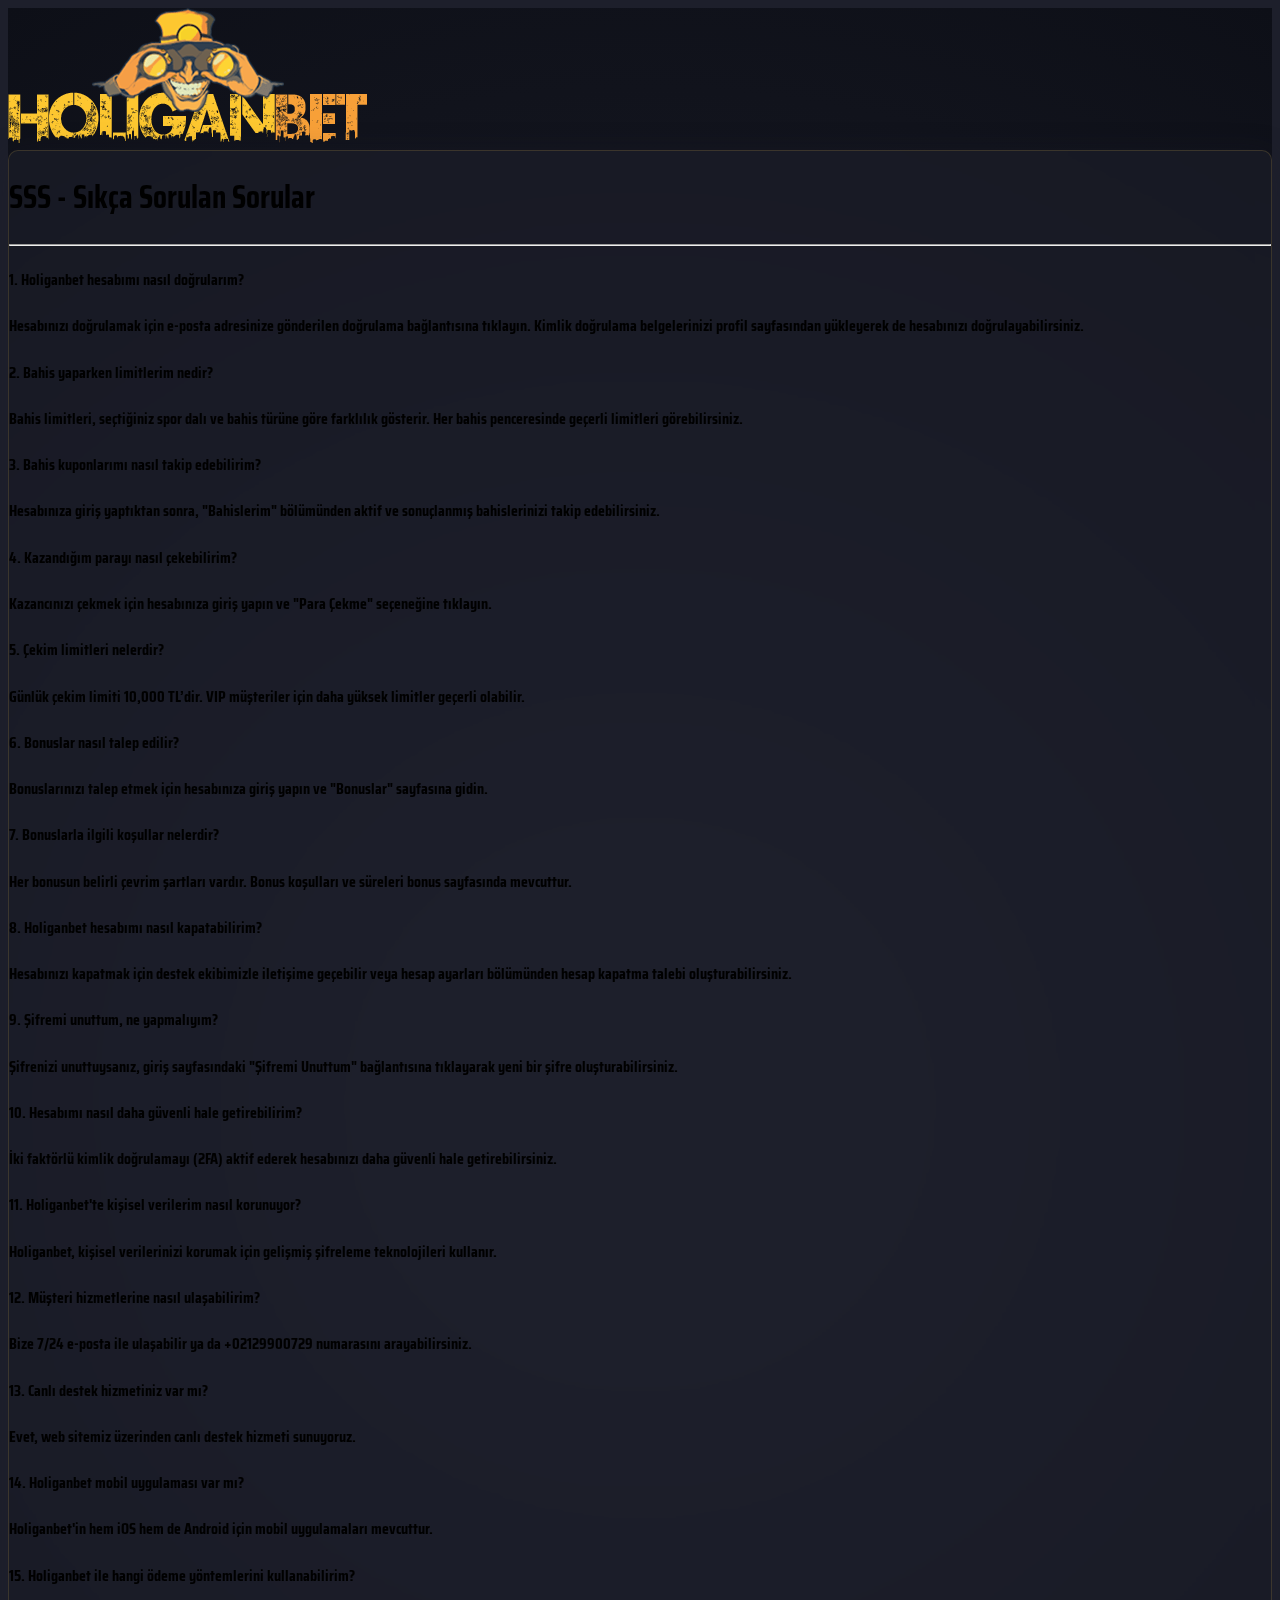
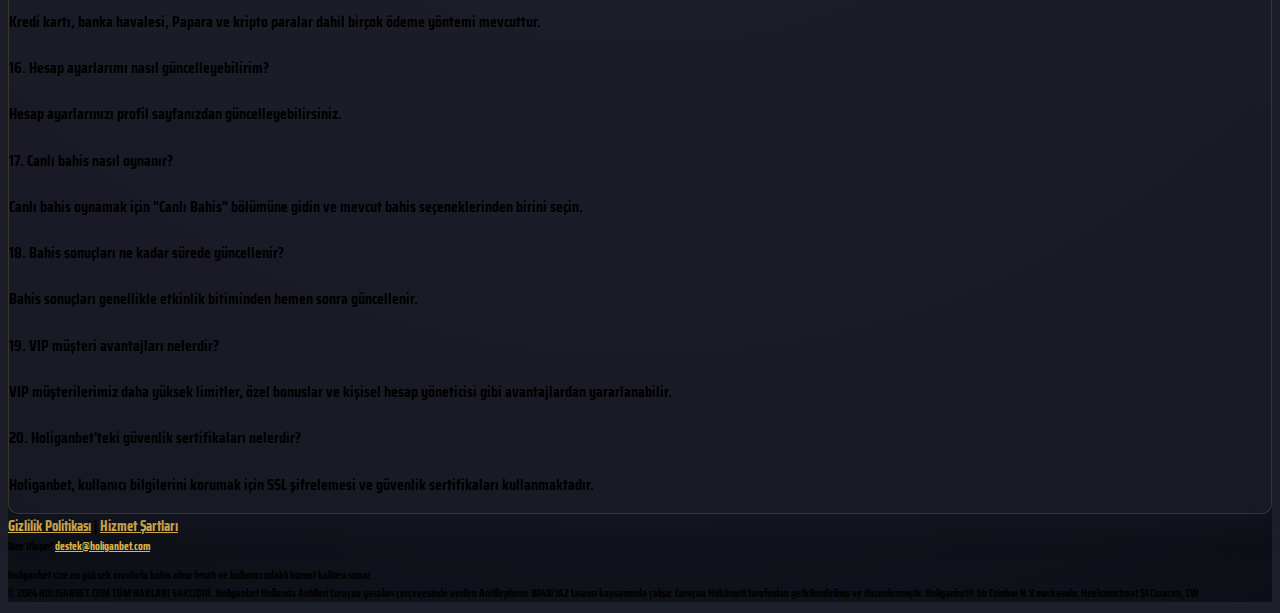
<file: faq.html>
<!DOCTYPE html>
<html lang="tr">
<head>
    <meta charset="UTF-8">
    <meta name="viewport" content="width=device-width, initial-scale=1.0">
    <title>Holiganbet - SSS (Sıkça Sorulan Sorular)</title>
    <meta name="description" content="Holiganbet SSS sayfası - bahis, bonuslar, hesap yönetimi ve güvenlik ile ilgili sıkça sorulan sorular ve yanıtlar.">
    <meta name="keywords" content="Holiganbet, SSS, sıkça sorulan sorular, bahis, bonuslar, para çekme, hesap doğrulama, müşteri hizmetleri">
    <meta name="author" content="Holiganbet With You">
    <meta property="og:title" content="Holiganbet - SSS (Sıkça Sorulan Sorular)">
    <meta http-equiv="Content-Language" content="tr">
    <meta property="og:description" content="Holiganbet SSS sayfasında, bahis ve hesap işlemleri ile ilgili sıkça sorulan soruların yanıtlarını bulabilirsiniz.">
    <meta property="og:url" content="https://www.holiganvippromo.com/faq">
    <meta property="og:type" content="website">
    <meta property="og:image" content="/assets/logo.png">
    <meta name="twitter:title" content="Holiganbet - SSS (Sıkça Sorulan Sorular)">
    <meta name="twitter:description" content="Holiganbet SSS sayfası - bahis, bonuslar, para çekme ve hesap işlemleri ile ilgili sorular ve yanıtlar.">
    <meta name="twitter:image" content="/assets/logo.png">
    <link href="https://fonts.googleapis.com/css2?family=Saira+Condensed:wght@100;200;300;400;500;600;700;800;900&display=swap" rel="stylesheet">
    <link href="https://cdn.jsdelivr.net/npm/bootstrap@5.0.2/dist/css/bootstrap.min.css" rel="stylesheet" integrity="sha384-EVSTQN3/azprG1Anm3QDgpJLIm9Nao0Yz1ztcQTwFspd3yD65VohhpuuCOmLASjC" crossorigin="anonymous">
    <link rel="stylesheet" href="assets/main.css">
    <script type="application/ld+json">
        {
          "@context": "https://schema.org",
          "@type": "FAQPage",
          "mainEntity": [
            {
              "@type": "Question",
              "name": "Holiganbet hesabımı nasıl doğrularım?",
              "acceptedAnswer": {
                "@type": "Answer",
                "text": "Hesabınızı doğrulamak için e-posta adresinize gönderilen doğrulama bağlantısına tıklayın. Kimlik doğrulama belgelerinizi profil sayfasından yükleyerek de hesabınızı doğrulayabilirsiniz."
              }
            },
            {
              "@type": "Question",
              "name": "Bahis yaparken limitlerim nedir?",
              "acceptedAnswer": {
                "@type": "Answer",
                "text": "Bahis limitleri, seçtiğiniz spor dalı ve bahis türüne göre farklılık gösterir. Her bahis penceresinde geçerli limitleri görebilirsiniz."
              }
            },
            {
              "@type": "Question",
              "name": "Bahis kuponlarımı nasıl takip edebilirim?",
              "acceptedAnswer": {
                "@type": "Answer",
                "text": "Hesabınıza giriş yaptıktan sonra, 'Bahislerim' bölümünden aktif ve sonuçlanmış bahislerinizi takip edebilirsiniz."
              }
            },
            {
              "@type": "Question",
              "name": "Kazandığım parayı nasıl çekebilirim?",
              "acceptedAnswer": {
                "@type": "Answer",
                "text": "Kazancınızı çekmek için hesabınıza giriş yapın ve 'Para Çekme' seçeneğine tıklayın."
              }
            },
            {
              "@type": "Question",
              "name": "Çekim limitleri nelerdir?",
              "acceptedAnswer": {
                "@type": "Answer",
                "text": "Günlük çekim limiti 10,000 TL’dir. VIP müşteriler için daha yüksek limitler geçerli olabilir."
              }
            },
            {
              "@type": "Question",
              "name": "Bonuslar nasıl talep edilir?",
              "acceptedAnswer": {
                "@type": "Answer",
                "text": "Bonuslarınızı talep etmek için hesabınıza giriş yapın ve 'Bonuslar' sayfasına gidin."
              }
            },
            {
              "@type": "Question",
              "name": "Bonuslarla ilgili koşullar nelerdir?",
              "acceptedAnswer": {
                "@type": "Answer",
                "text": "Her bonusun belirli çevrim şartları vardır. Bonus koşulları ve süreleri bonus sayfasında mevcuttur."
              }
            },
            {
              "@type": "Question",
              "name": "Holiganbet hesabımı nasıl kapatabilirim?",
              "acceptedAnswer": {
                "@type": "Answer",
                "text": "Hesabınızı kapatmak için destek ekibimizle iletişime geçebilir veya hesap ayarları bölümünden hesap kapatma talebi oluşturabilirsiniz."
              }
            },
            {
              "@type": "Question",
              "name": "Şifremi unuttum, ne yapmalıyım?",
              "acceptedAnswer": {
                "@type": "Answer",
                "text": "Şifrenizi unuttuysanız, giriş sayfasındaki 'Şifremi Unuttum' bağlantısına tıklayarak yeni bir şifre oluşturabilirsiniz."
              }
            },
            {
              "@type": "Question",
              "name": "Hesabımı nasıl daha güvenli hale getirebilirim?",
              "acceptedAnswer": {
                "@type": "Answer",
                "text": "İki faktörlü kimlik doğrulamayı (2FA) aktif ederek hesabınızı daha güvenli hale getirebilirsiniz."
              }
            },
            {
              "@type": "Question",
              "name": "Holiganbet'te kişisel verilerim nasıl korunuyor?",
              "acceptedAnswer": {
                "@type": "Answer",
                "text": "Holiganbet, kişisel verilerinizi korumak için gelişmiş şifreleme teknolojileri kullanır."
              }
            },
            {
              "@type": "Question",
              "name": "Müşteri hizmetlerine nasıl ulaşabilirim?",
              "acceptedAnswer": {
                "@type": "Answer",
                "text": "Bize 7/24 e-posta ile ulaşabilir ya da +02129900729 numarasını arayabilirsiniz."
              }
            },
            {
              "@type": "Question",
              "name": "Canlı destek hizmetiniz var mı?",
              "acceptedAnswer": {
                "@type": "Answer",
                "text": "Evet, web sitemiz üzerinden canlı destek hizmeti sunuyoruz."
              }
            },
            {
              "@type": "Question",
              "name": "Holiganbet mobil uygulaması var mı?",
              "acceptedAnswer": {
                "@type": "Answer",
                "text": "Holiganbet'in hem iOS hem de Android için mobil uygulamaları mevcuttur."
              }
            },
            {
              "@type": "Question",
              "name": "Holiganbet ile hangi ödeme yöntemlerini kullanabilirim?",
              "acceptedAnswer": {
                "@type": "Answer",
                "text": "Kredi kartı, banka havalesi, Papara ve kripto paralar dahil birçok ödeme yöntemi mevcuttur."
              }
            },
            {
              "@type": "Question",
              "name": "Hesap ayarlarımı nasıl güncelleyebilirim?",
              "acceptedAnswer": {
                "@type": "Answer",
                "text": "Hesap ayarlarınızı profil sayfanızdan güncelleyebilirsiniz."
              }
            },
            {
              "@type": "Question",
              "name": "Canlı bahis nasıl oynanır?",
              "acceptedAnswer": {
                "@type": "Answer",
                "text": "Canlı bahis oynamak için 'Canlı Bahis' bölümüne gidin ve mevcut bahis seçeneklerinden birini seçin."
              }
            },
            {
              "@type": "Question",
              "name": "Bahis sonuçları ne kadar sürede güncellenir?",
              "acceptedAnswer": {
                "@type": "Answer",
                "text": "Bahis sonuçları genellikle etkinlik bitiminden hemen sonra güncellenir."
              }
            },
            {
              "@type": "Question",
              "name": "VIP müşteri avantajları nelerdir?",
              "acceptedAnswer": {
                "@type": "Answer",
                "text": "VIP müşterilerimiz daha yüksek limitler, özel bonuslar ve kişisel hesap yöneticisi gibi avantajlardan yararlanabilir."
              }
            },
            {
              "@type": "Question",
              "name": "Holiganbet'teki güvenlik sertifikaları nelerdir?",
              "acceptedAnswer": {
                "@type": "Answer",
                "text": "Holiganbet, kullanıcı bilgilerini korumak için SSL şifrelemesi ve güvenlik sertifikaları kullanmaktadır."
              }
            }
          ]
        }
    </script>
    <script type="application/ld+json">
        {
          "@context": "https://schema.org",
          "@type": "Organization",
          "name": "Holiganbet",
          "url": "https://www.holiganvippromo.com",
          "logo": "https://www.holiganvippromo.com/assets/logo.png",
          "contactPoint": {
            "@type": "ContactPoint",
            "telephone": "+02129900729",
            "contactType": "Customer Support",
            "email": "destek@holiganbet.com"
          },
          "sameAs": [
            "https://t.me/jojo_sosyal",
            "https://twitter.com/jojo_guncel"
          ],
          "address": {
            "@type": "PostalAddress",
            "streetAddress": "Muradiye, Şair Nazım Sk. no:9",
            "addressLocality": "Istanbul",
            "addressCountry": "Turkey"
          }
        }
    </script>
    <script type="application/ld+json">
        {
          "@context": "https://schema.org",
          "@type": "LocalBusiness",
          "name": "Holiganbet",
          "telephone": "+02129900729",
          "email": "destek@holiganbet.com",
          "address": {
            "@type": "PostalAddress",
            "streetAddress": "Muradiye, Şair Nazım Sk. no:9",
            "addressLocality": "Istanbul",
            "addressCountry": "Turkey"
          },
          "url": "https://www.holiganvippromo.com",
          "priceRange": "$$$$",
          "openingHours": "Mo,Tu,We,Th,Fr,Sa,Su 00:00-23:59"
        }
    </script>
</head>
<body>
    <div class="container d-flex flex-column" id="mainHolder">
        <div class="logo text-center mt-5">
            <a href="/"><img src="assets/logo.png" alt="Holiganbet Logo"></a>
        </div>
        <div class="glass text-white p-4 mt-5 flex-grow-1">
            <h1 class="text-center">SSS - Sıkça Sorulan Sorular</h1>
            <hr>
            <div class="text-section">
                <div class="faq-question">
                    <h4>1. Holiganbet hesabımı nasıl doğrularım?</h4>
                </div>
                <p>Hesabınızı doğrulamak için e-posta adresinize gönderilen doğrulama bağlantısına tıklayın. Kimlik doğrulama belgelerinizi profil sayfasından yükleyerek de hesabınızı doğrulayabilirsiniz.</p>
                <div class="faq-question">
                    <h4>2. Bahis yaparken limitlerim nedir?</h4>
                </div>
                <p>Bahis limitleri, seçtiğiniz spor dalı ve bahis türüne göre farklılık gösterir. Her bahis penceresinde geçerli limitleri görebilirsiniz.</p>
                <div class="faq-question">
                    <h4>3. Bahis kuponlarımı nasıl takip edebilirim?</h4>
                </div>
                <p>Hesabınıza giriş yaptıktan sonra, "Bahislerim" bölümünden aktif ve sonuçlanmış bahislerinizi takip edebilirsiniz.</p>
                <div class="faq-question">
                    <h4>4. Kazandığım parayı nasıl çekebilirim?</h4>
                </div>
                <p>Kazancınızı çekmek için hesabınıza giriş yapın ve "Para Çekme" seçeneğine tıklayın.</p>
                <div class="faq-question">
                    <h4>5. Çekim limitleri nelerdir?</h4>
                </div>
                <p>Günlük çekim limiti 10,000 TL’dir. VIP müşteriler için daha yüksek limitler geçerli olabilir.</p>
                <div class="faq-question">
                    <h4>6. Bonuslar nasıl talep edilir?</h4>
                </div>
                <p>Bonuslarınızı talep etmek için hesabınıza giriş yapın ve "Bonuslar" sayfasına gidin.</p>
                <div class="faq-question">
                    <h4>7. Bonuslarla ilgili koşullar nelerdir?</h4>
                </div>
                <p>Her bonusun belirli çevrim şartları vardır. Bonus koşulları ve süreleri bonus sayfasında mevcuttur.</p>
                <div class="faq-question">
                    <h4>8. Holiganbet hesabımı nasıl kapatabilirim?</h4>
                </div>
                <p>Hesabınızı kapatmak için destek ekibimizle iletişime geçebilir veya hesap ayarları bölümünden hesap kapatma talebi oluşturabilirsiniz.</p>
                <div class="faq-question">
                    <h4>9. Şifremi unuttum, ne yapmalıyım?</h4>
                </div>
                <p>Şifrenizi unuttuysanız, giriş sayfasındaki "Şifremi Unuttum" bağlantısına tıklayarak yeni bir şifre oluşturabilirsiniz.</p>
                <div class="faq-question">
                    <h4>10. Hesabımı nasıl daha güvenli hale getirebilirim?</h4>
                </div>
                <p>İki faktörlü kimlik doğrulamayı (2FA) aktif ederek hesabınızı daha güvenli hale getirebilirsiniz.</p>
                <div class="faq-question">
                    <h4>11. Holiganbet'te kişisel verilerim nasıl korunuyor?</h4>
                </div>
                <p>Holiganbet, kişisel verilerinizi korumak için gelişmiş şifreleme teknolojileri kullanır.</p>
                <div class="faq-question">
                    <h4>12. Müşteri hizmetlerine nasıl ulaşabilirim?</h4>
                </div>
                <p>Bize 7/24 e-posta ile ulaşabilir ya da +02129900729 numarasını arayabilirsiniz.</p>
                <div class="faq-question">
                    <h4>13. Canlı destek hizmetiniz var mı?</h4>
                </div>
                <p>Evet, web sitemiz üzerinden canlı destek hizmeti sunuyoruz.</p>
                <div class="faq-question">
                    <h4>14. Holiganbet mobil uygulaması var mı?</h4>
                </div>
                <p>Holiganbet'in hem iOS hem de Android için mobil uygulamaları mevcuttur.</p>
                <div class="faq-question">
                    <h4>15. Holiganbet ile hangi ödeme yöntemlerini kullanabilirim?</h4>
                </div>
                <p>Kredi kartı, banka havalesi, Papara ve kripto paralar dahil birçok ödeme yöntemi mevcuttur.</p>
                <div class="faq-question">
                    <h4>16. Hesap ayarlarımı nasıl güncelleyebilirim?</h4>
                </div>
                <p>Hesap ayarlarınızı profil sayfanızdan güncelleyebilirsiniz.</p>
                <div class="faq-question">
                    <h4>17. Canlı bahis nasıl oynanır?</h4>
                </div>
                <p>Canlı bahis oynamak için "Canlı Bahis" bölümüne gidin ve mevcut bahis seçeneklerinden birini seçin.</p>
                <div class="faq-question">
                    <h4>18. Bahis sonuçları ne kadar sürede güncellenir?</h4>
                </div>
                <p>Bahis sonuçları genellikle etkinlik bitiminden hemen sonra güncellenir.</p>
                <div class="faq-question">
                    <h4>19. VIP müşteri avantajları nelerdir?</h4>
                </div>
                <p>VIP müşterilerimiz daha yüksek limitler, özel bonuslar ve kişisel hesap yöneticisi gibi avantajlardan yararlanabilir.</p>
                <div class="faq-question">
                    <h4>20. Holiganbet'teki güvenlik sertifikaları nelerdir?</h4>
                </div>
                <p>Holiganbet, kullanıcı bilgilerini korumak için SSL şifrelemesi ve güvenlik sertifikaları kullanmaktadır.</p>
            </div>
        </div>
        <footer class="text-center py-3 text-white position-relative">
            <div class="links mb-2">
                <a class="text-decoration-underline text-white" href="/privacy.html">Gizlilik Politikası</a> | 
                <a class="text-decoration-underline text-white" href="/terms-of-service.html">Hizmet Şartları</a>
            </div>
            <div class="contact-info mb-2">Bize Ulaşın! <a class="text-white" href="mailto:destek@holiganbet.com">destek@holiganbet.com</a></div>
            <p class="mb-0">Holiganbet size en yüksek oranlarla bahis alma fırsatı ve kullanıcı odaklı hizmet kalitesi sunar.<br>
                © 2024 HOLIGANBET.COM TÜM HAKLARI SAKLIDIR. Holiganbet Hollanda Antilleri Curaçao yasaları çerçevesinde verilen Antillephone 8048/JAZ Lisansı kapsamında çalışır. Curaçao Hükümeti tarafından yetkilendirilmiş ve düzenlenmiştir. Holiganbet® bir Coinbar N.V markasıdır. Heelsumstraat 51 Curacao, CW</p>
        </footer>
    </div>
</body>
</html>
</file>
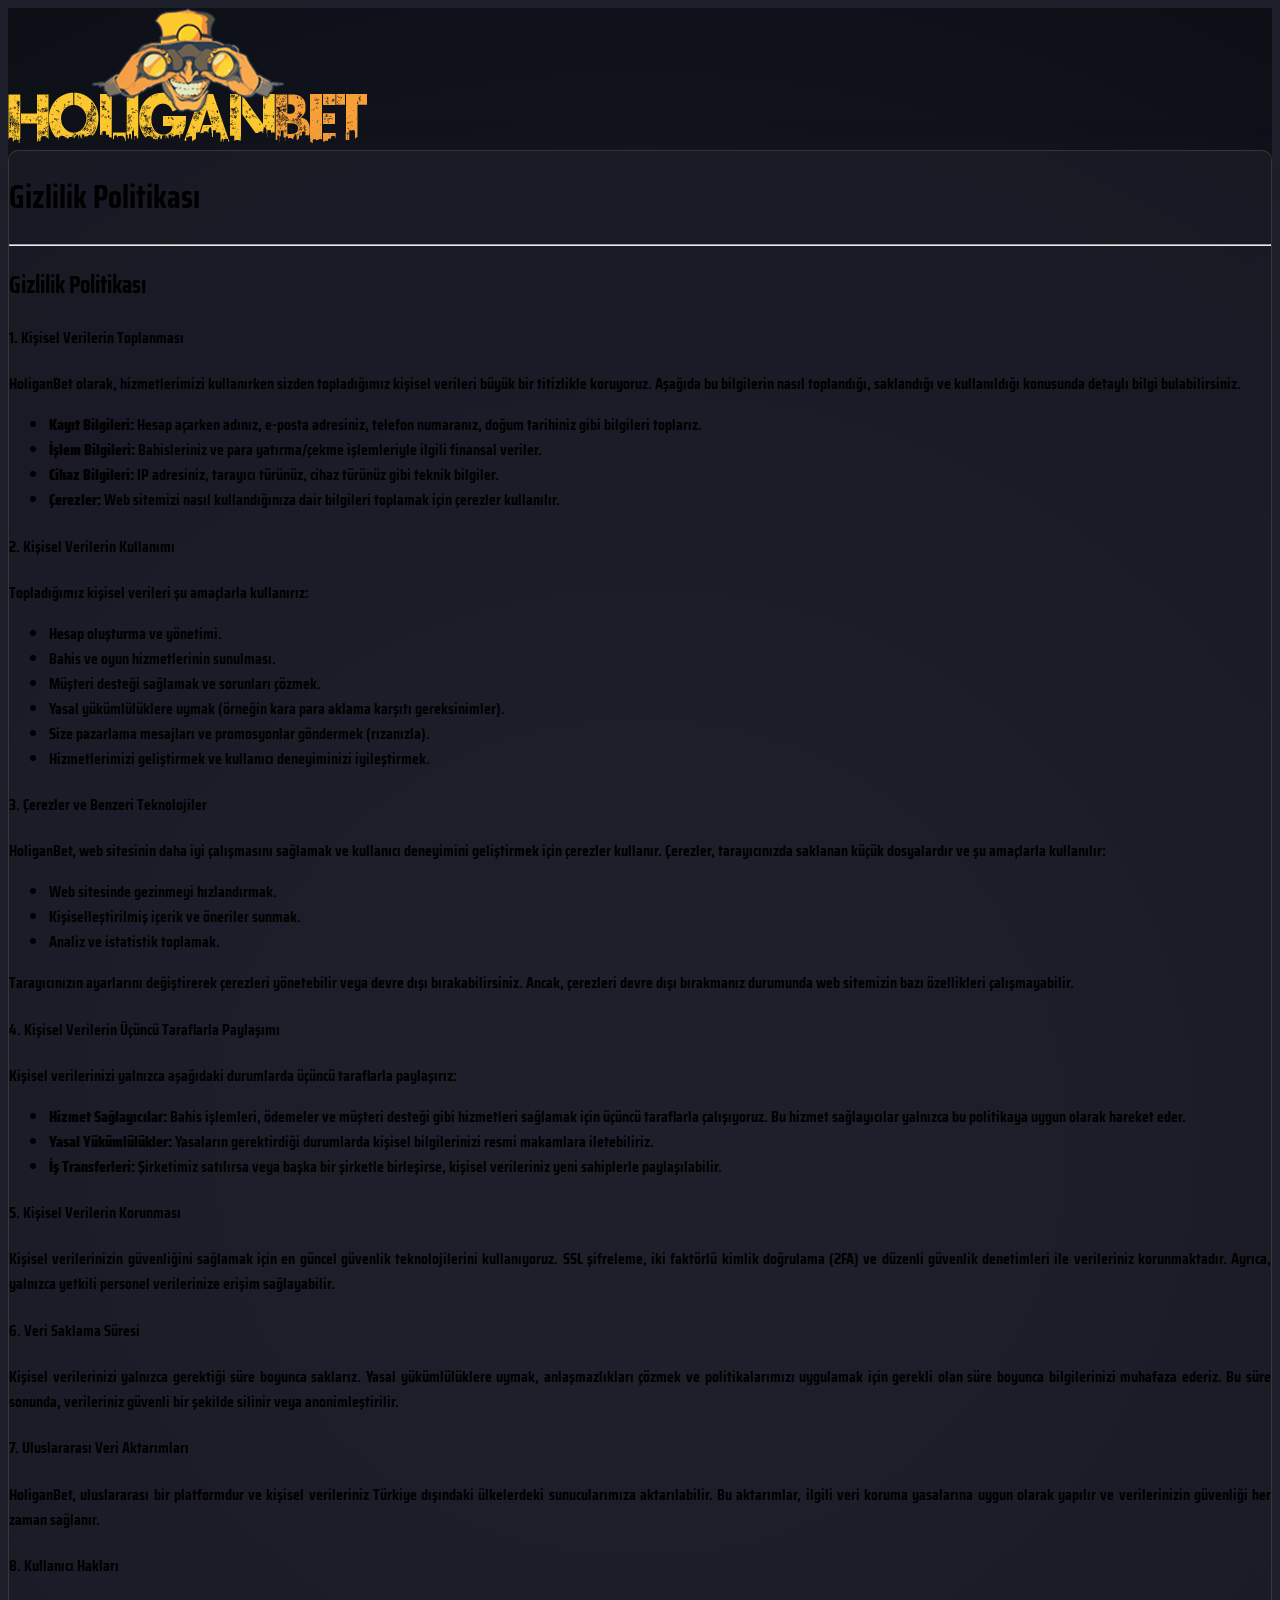
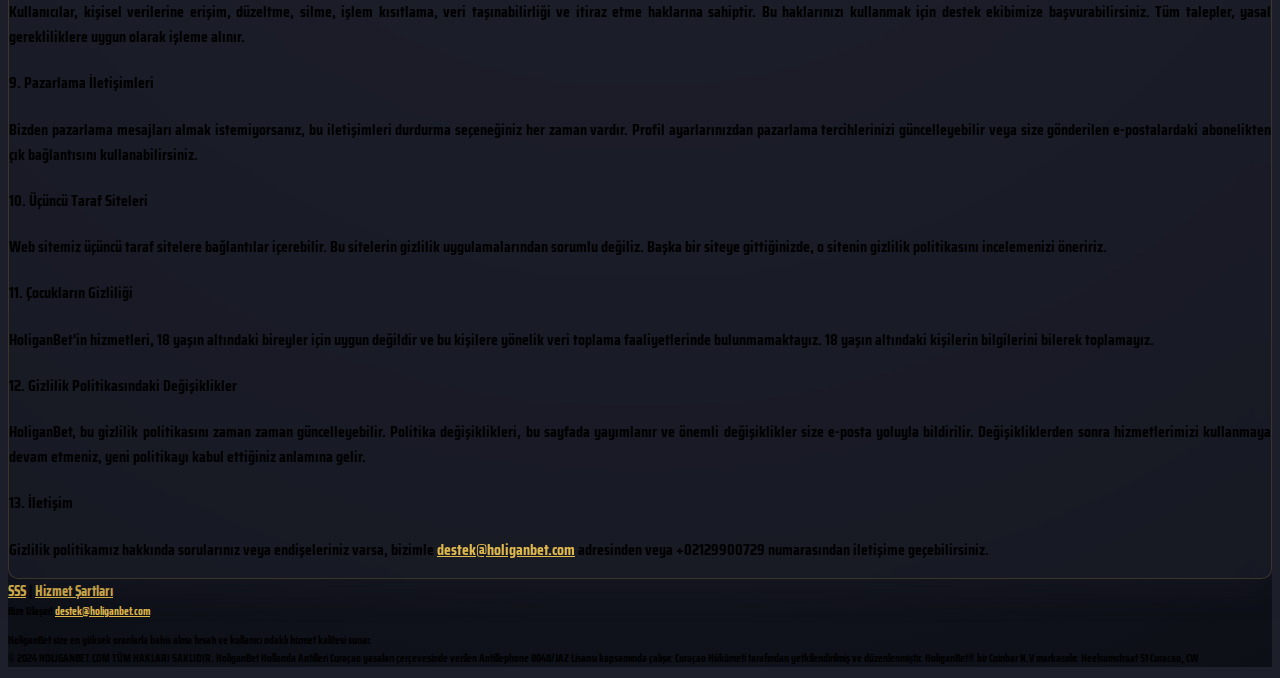
<file: privacy.html>
<!DOCTYPE html>
<html lang="tr">
<head>
    <meta charset="UTF-8">
    <meta name="viewport" content="width=device-width, initial-scale=1.0">
    <title>HoliganBet - Gizlilik Politikası</title>
    <meta name="description" content="HoliganBet gizlilik politikası - kişisel verilerinizin nasıl toplandığı, kullanıldığı ve korunduğu hakkında bilgi edinin.">
    <meta name="keywords" content="HoliganBet, gizlilik politikası, veri koruma, kişisel veriler, gizlilik">
    <meta name="author" content="HoliganBet With You">
    <meta property="og:title" content="HoliganBet - Gizlilik Politikası">
    <meta http-equiv="Content-Language" content="tr">
    <meta property="og:description" content="HoliganBet'in gizlilik politikası ile kişisel bilgilerinizin nasıl korunduğunu öğrenin.">
    <meta property="og:url" content="https://www.holiganvippromo.com/privacy">
    <meta property="og:type" content="website">
    <meta property="og:image" content="/assets/logo.png">
    <meta name="twitter:title" content="HoliganBet - Gizlilik Politikası">
    <meta name="twitter:description" content="HoliganBet gizlilik politikası - kişisel verilerinizi nasıl topladığımız ve kullandığımız hakkında bilgi.">
    <meta name="twitter:image" content="/assets/logo.png">
    <link href="https://fonts.googleapis.com/css2?family=Saira+Condensed:wght@100;200;300;400;500;600;700;800;900&display=swap" rel="stylesheet">
    <link href="https://cdn.jsdelivr.net/npm/bootstrap@5.0.2/dist/css/bootstrap.min.css" rel="stylesheet" integrity="sha384-EVSTQN3/azprG1Anm3QDgpJLIm9Nao0Yz1ztcQTwFspd3yD65VohhpuuCOmLASjC" crossorigin="anonymous">
    <link rel="stylesheet" href="assets/main.css">
    <script type="application/ld+json">
        {
          "@context": "https://schema.org",
          "@type": "WebPage",
          "mainEntity": {
            "@type": "PrivacyPolicy",
            "name": "HoliganBet Gizlilik Politikası",
            "url": "https://www.holiganvippromo.com/privacy",
            "description": "HoliganBet'in kullanıcıların kişisel verilerini nasıl topladığı, sakladığı ve kullandığı hakkında detaylı bilgi.",
            "provider": {
              "@type": "Organization",
              "name": "HoliganBet",
              "url": "https://www.holiganvippromo.com"
            }
          }
        }
    </script>
</head>
<body>
    <div class="container d-flex flex-column" id="mainHolder">
        <div class="logo text-center mt-5">
            <a href="/"><img src="assets/logo.png" alt="HoliganBet Logo"></a>
        </div>
        <div class="glass text-white p-4 mt-5 flex-grow-1">
            <h1 class="text-center">Gizlilik Politikası</h1>
            <hr>
            <div class="text-section">
                <h2>Gizlilik Politikası</h2>
            
                <h4>1. Kişisel Verilerin Toplanması</h4>
                <p>HoliganBet olarak, hizmetlerimizi kullanırken sizden topladığımız kişisel verileri büyük bir titizlikle koruyoruz. Aşağıda bu bilgilerin nasıl toplandığı, saklandığı ve kullanıldığı konusunda detaylı bilgi bulabilirsiniz.</p>
                <ul>
                    <li><strong>Kayıt Bilgileri:</strong> Hesap açarken adınız, e-posta adresiniz, telefon numaranız, doğum tarihiniz gibi bilgileri toplarız.</li>
                    <li><strong>İşlem Bilgileri:</strong> Bahisleriniz ve para yatırma/çekme işlemleriyle ilgili finansal veriler.</li>
                    <li><strong>Cihaz Bilgileri:</strong> IP adresiniz, tarayıcı türünüz, cihaz türünüz gibi teknik bilgiler.</li>
                    <li><strong>Çerezler:</strong> Web sitemizi nasıl kullandığınıza dair bilgileri toplamak için çerezler kullanılır.</li>
                </ul>
            
                <h4>2. Kişisel Verilerin Kullanımı</h4>
                <p>Topladığımız kişisel verileri şu amaçlarla kullanırız:</p>
                <ul>
                    <li>Hesap oluşturma ve yönetimi.</li>
                    <li>Bahis ve oyun hizmetlerinin sunulması.</li>
                    <li>Müşteri desteği sağlamak ve sorunları çözmek.</li>
                    <li>Yasal yükümlülüklere uymak (örneğin kara para aklama karşıtı gereksinimler).</li>
                    <li>Size pazarlama mesajları ve promosyonlar göndermek (rızanızla).</li>
                    <li>Hizmetlerimizi geliştirmek ve kullanıcı deneyiminizi iyileştirmek.</li>
                </ul>
            
                <h4>3. Çerezler ve Benzeri Teknolojiler</h4>
                <p>HoliganBet, web sitesinin daha iyi çalışmasını sağlamak ve kullanıcı deneyimini geliştirmek için çerezler kullanır. Çerezler, tarayıcınızda saklanan küçük dosyalardır ve şu amaçlarla kullanılır:</p>
                <ul>
                    <li>Web sitesinde gezinmeyi hızlandırmak.</li>
                    <li>Kişiselleştirilmiş içerik ve öneriler sunmak.</li>
                    <li>Analiz ve istatistik toplamak.</li>
                </ul>
                <p>Tarayıcınızın ayarlarını değiştirerek çerezleri yönetebilir veya devre dışı bırakabilirsiniz. Ancak, çerezleri devre dışı bırakmanız durumunda web sitemizin bazı özellikleri çalışmayabilir.</p>
            
                <h4>4. Kişisel Verilerin Üçüncü Taraflarla Paylaşımı</h4>
                <p>Kişisel verilerinizi yalnızca aşağıdaki durumlarda üçüncü taraflarla paylaşırız:</p>
                <ul>
                    <li><strong>Hizmet Sağlayıcılar:</strong> Bahis işlemleri, ödemeler ve müşteri desteği gibi hizmetleri sağlamak için üçüncü taraflarla çalışıyoruz. Bu hizmet sağlayıcılar yalnızca bu politikaya uygun olarak hareket eder.</li>
                    <li><strong>Yasal Yükümlülükler:</strong> Yasaların gerektirdiği durumlarda kişisel bilgilerinizi resmi makamlara iletebiliriz.</li>
                    <li><strong>İş Transferleri:</strong> Şirketimiz satılırsa veya başka bir şirketle birleşirse, kişisel verileriniz yeni sahiplerle paylaşılabilir.</li>
                </ul>
            
                <h4>5. Kişisel Verilerin Korunması</h4>
                <p>Kişisel verilerinizin güvenliğini sağlamak için en güncel güvenlik teknolojilerini kullanıyoruz. SSL şifreleme, iki faktörlü kimlik doğrulama (2FA) ve düzenli güvenlik denetimleri ile verileriniz korunmaktadır. Ayrıca, yalnızca yetkili personel verilerinize erişim sağlayabilir.</p>
            
                <h4>6. Veri Saklama Süresi</h4>
                <p>Kişisel verilerinizi yalnızca gerektiği süre boyunca saklarız. Yasal yükümlülüklere uymak, anlaşmazlıkları çözmek ve politikalarımızı uygulamak için gerekli olan süre boyunca bilgilerinizi muhafaza ederiz. Bu süre sonunda, verileriniz güvenli bir şekilde silinir veya anonimleştirilir.</p>
            
                <h4>7. Uluslararası Veri Aktarımları</h4>
                <p>HoliganBet, uluslararası bir platformdur ve kişisel verileriniz Türkiye dışındaki ülkelerdeki sunucularımıza aktarılabilir. Bu aktarımlar, ilgili veri koruma yasalarına uygun olarak yapılır ve verilerinizin güvenliği her zaman sağlanır.</p>
            
                <h4>8. Kullanıcı Hakları</h4>
                <p>Kullanıcılar, kişisel verilerine erişim, düzeltme, silme, işlem kısıtlama, veri taşınabilirliği ve itiraz etme haklarına sahiptir. Bu haklarınızı kullanmak için destek ekibimize başvurabilirsiniz. Tüm talepler, yasal gerekliliklere uygun olarak işleme alınır.</p>
            
                <h4>9. Pazarlama İletişimleri</h4>
                <p>Bizden pazarlama mesajları almak istemiyorsanız, bu iletişimleri durdurma seçeneğiniz her zaman vardır. Profil ayarlarınızdan pazarlama tercihlerinizi güncelleyebilir veya size gönderilen e-postalardaki abonelikten çık bağlantısını kullanabilirsiniz.</p>
            
                <h4>10. Üçüncü Taraf Siteleri</h4>
                <p>Web sitemiz üçüncü taraf sitelere bağlantılar içerebilir. Bu sitelerin gizlilik uygulamalarından sorumlu değiliz. Başka bir siteye gittiğinizde, o sitenin gizlilik politikasını incelemenizi öneririz.</p>
            
                <h4>11. Çocukların Gizliliği</h4>
                <p>HoliganBet'in hizmetleri, 18 yaşın altındaki bireyler için uygun değildir ve bu kişilere yönelik veri toplama faaliyetlerinde bulunmamaktayız. 18 yaşın altındaki kişilerin bilgilerini bilerek toplamayız.</p>
            
                <h4>12. Gizlilik Politikasındaki Değişiklikler</h4>
                <p>HoliganBet, bu gizlilik politikasını zaman zaman güncelleyebilir. Politika değişiklikleri, bu sayfada yayımlanır ve önemli değişiklikler size e-posta yoluyla bildirilir. Değişikliklerden sonra hizmetlerimizi kullanmaya devam etmeniz, yeni politikayı kabul ettiğiniz anlamına gelir.</p>
            
                <h4>13. İletişim</h4>
                <p>Gizlilik politikamız hakkında sorularınız veya endişeleriniz varsa, bizimle <a href="mailto:destek@holiganbet.com">destek@holiganbet.com</a> adresinden veya +02129900729 numarasından iletişime geçebilirsiniz.</p>
            </div>            
        </div>
        <footer class="text-center py-3 text-white position-relative">
            <div class="links mb-2">
                <a class="text-decoration-underline text-white" href="/faq.html">SSS</a> | 
                <a class="text-decoration-underline text-white" href="/terms-of-service.html">Hizmet Şartları</a>
            </div>
            <div class="contact-info mb-2">Bize Ulaşın! <a class="text-white" href="mailto:destek@holiganbet.com">destek@holiganbet.com</a></div>
            <p class="mb-0">HoliganBet size en yüksek oranlarla bahis alma fırsatı ve kullanıcı odaklı hizmet kalitesi sunar.<br>
                © 2024 HOLIGANBET.COM TÜM HAKLARI SAKLIDIR. HoliganBet Hollanda Antilleri Curaçao yasaları çerçevesinde verilen Antillephone 8048/JAZ Lisansı kapsamında çalışır. Curaçao Hükümeti tarafından yetkilendirilmiş ve düzenlenmiştir. HoliganBet® bir Coinbar N.V markasıdır. Heelsumstraat 51 Curacao, CW</p>
        </footer>
    </div>
</body>
</html>
</file>
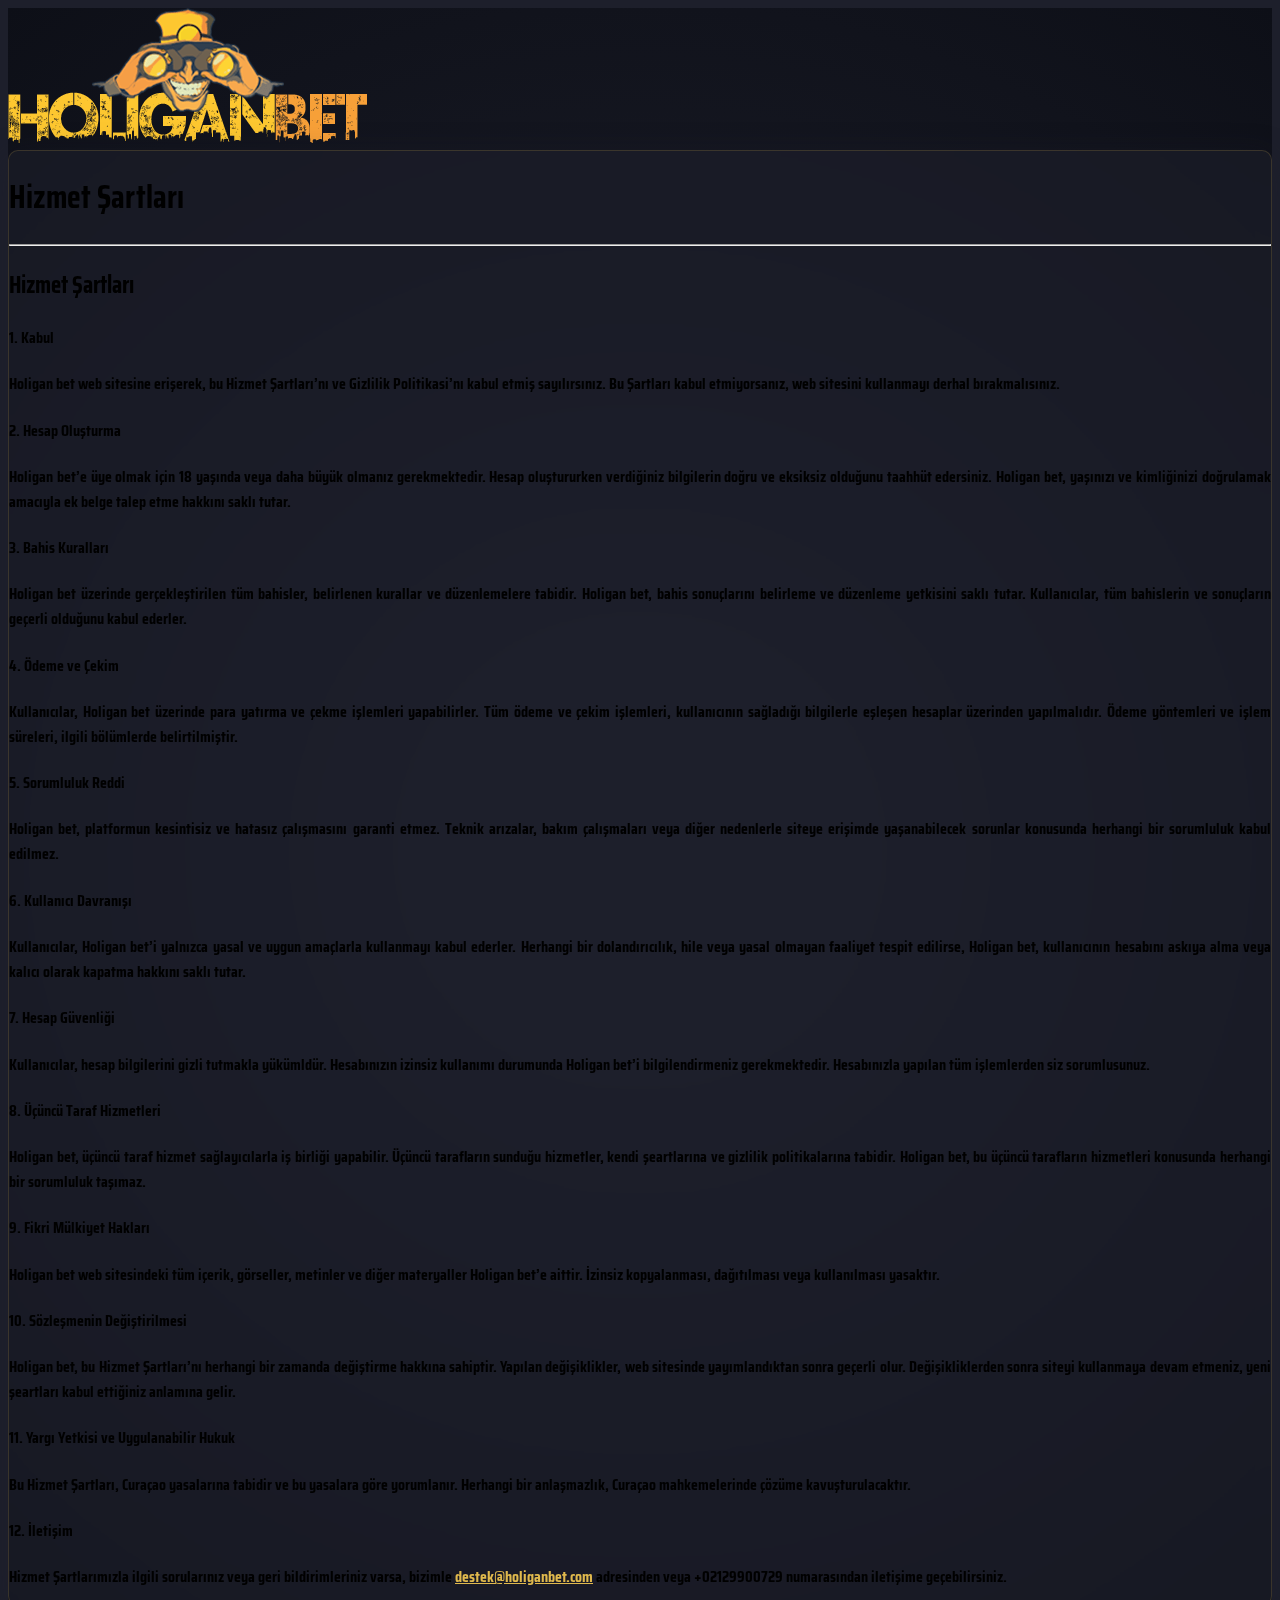
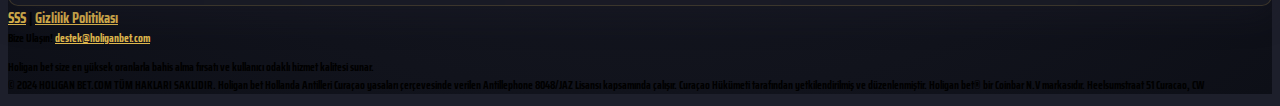
<file: terms-of-service.html>
<!DOCTYPE html>
<html lang="tr">
<head>
    <meta charset="UTF-8">
    <meta name="viewport" content="width=device-width, initial-scale=1.0">
    <title>Holigan bet - Hizmet Şartları</title>
    <meta name="description" content="Holigan bet hizmet Şartları - kullanıcıların uyması gereken kurallar ve koşullar hakkında bilgi edinin.">
    <meta name="keywords" content="Holigan bet, hizmet Şartları, koşullar, bahis kuralları, kullanım Şartları">
    <meta name="author" content="Holigan bet With You">
    <meta property="og:title" content="Holigan bet - Hizmet Şartları">
    <meta http-equiv="Content-Language" content="tr">
    <meta property="og:description" content="Holigan bet'in kullanım Şartlarını öğrenin.">
    <meta property="og:url" content="https://www.holiganvippromo.com/terms-of-service">
    <meta property="og:type" content="website">
    <meta property="og:image" content="/assets/logo.png">
    <meta name="twitter:title" content="Holigan bet - Hizmet Şartları">
    <meta name="twitter:description" content="Holigan bet hizmet Şartları - kurallar ve koşulları öğrenin.">
    <meta name="twitter:image" content="/assets/logo.png">
    <link href="https://fonts.googleapis.com/css2?family=Saira+Condensed:wght@100;200;300;400;500;600;700;800;900&display=swap" rel="stylesheet">
    <link href="https://cdn.jsdelivr.net/npm/bootstrap@5.0.2/dist/css/bootstrap.min.css" rel="stylesheet" integrity="sha384-EVSTQN3/azprG1Anm3QDgpJLIm9Nao0Yz1ztcQTwFspd3yD65VohhpuuCOmLASjC" crossorigin="anonymous">
    <link rel="stylesheet" href="assets/main.css">
    <script type="application/ld+json">
        {
          "@context": "https://schema.org",
          "@type": "WebPage",
          "mainEntity": {
            "@type": "TermsOfService",
            "name": "Holigan bet Hizmet Şartları",
            "url": "https://www.holiganvippromo.com/terms-of-service",
            "description": "Holigan bet platformunu kullanırken uymanız gereken kurallar ve Şartlar hakkında detaylı bilgi.",
            "provider": {
              "@type": "Organization",
              "name": "Holigan bet",
              "url": "https://www.holiganvippromo.com"
            }
          }
        }
    </script>
</head>
<body>
    <div class="container d-flex flex-column" id="mainHolder">
        <div class="logo text-center mt-5">
            <a href="/"><img src="assets/logo.png" alt="Holigan bet Logo"></a>
        </div>
        <div class="glass text-white p-4 mt-5 flex-grow-1">
            <h1 class="text-center">Hizmet Şartları</h1>
            <hr>
            <div class="text-section">
                <h2>Hizmet Şartları</h2>

                <h4>1. Kabul</h4>
                <p>Holigan bet web sitesine erişerek, bu Hizmet Şartları’nı ve Gizlilik Politikasi’nı kabul etmiş sayılırsınız. Bu Şartları kabul etmiyorsanız, web sitesini kullanmayı derhal bırakmalısınız.</p>

                <h4>2. Hesap Oluşturma</h4>
                <p>Holigan bet’e üye olmak için 18 yaşında veya daha büyük olmanız gerekmektedir. Hesap oluştururken verdiğiniz bilgilerin doğru ve eksiksiz olduğunu taahhüt edersiniz. Holigan bet, yaşınızı ve kimliğinizi doğrulamak amacıyla ek belge talep etme hakkını saklı tutar.</p>

                <h4>3. Bahis Kuralları</h4>
                <p>Holigan bet üzerinde gerçekleştirilen tüm bahisler, belirlenen kurallar ve düzenlemelere tabidir. Holigan bet, bahis sonuçlarını belirleme ve düzenleme yetkisini saklı tutar. Kullanıcılar, tüm bahislerin ve sonuçların geçerli olduğunu kabul ederler.</p>

                <h4>4. Ödeme ve Çekim</h4>
                <p>Kullanıcılar, Holigan bet üzerinde para yatırma ve çekme işlemleri yapabilirler. Tüm ödeme ve çekim işlemleri, kullanıcının sağladığı bilgilerle eşleşen hesaplar üzerinden yapılmalıdır. Ödeme yöntemleri ve işlem süreleri, ilgili bölümlerde belirtilmiştir.</p>

                <h4>5. Sorumluluk Reddi</h4>
                <p>Holigan bet, platformun kesintisiz ve hatasız çalışmasını garanti etmez. Teknik arızalar, bakım çalışmaları veya diğer nedenlerle siteye erişimde yaşanabilecek sorunlar konusunda herhangi bir sorumluluk kabul edilmez.</p>

                <h4>6. Kullanıcı Davranışı</h4>
                <p>Kullanıcılar, Holigan bet’i yalnızca yasal ve uygun amaçlarla kullanmayı kabul ederler. Herhangi bir dolandırıcılık, hile veya yasal olmayan faaliyet tespit edilirse, Holigan bet, kullanıcının hesabını askıya alma veya kalıcı olarak kapatma hakkını saklı tutar.</p>

                <h4>7. Hesap Güvenliği</h4>
                <p>Kullanıcılar, hesap bilgilerini gizli tutmakla yükümldür. Hesabınızın izinsiz kullanımı durumunda Holigan bet’i bilgilendirmeniz gerekmektedir. Hesabınızla yapılan tüm işlemlerden siz sorumlusunuz.</p>

                <h4>8. Üçüncü Taraf Hizmetleri</h4>
                <p>Holigan bet, üçüncü taraf hizmet sağlayıcılarla iş birliği yapabilir. Üçüncü tarafların sunduğu hizmetler, kendi şeartlarına ve gizlilik politikalarına tabidir. Holigan bet, bu üçüncü tarafların hizmetleri konusunda herhangi bir sorumluluk taşımaz.</p>

                <h4>9. Fikri Mülkiyet Hakları</h4>
                <p>Holigan bet web sitesindeki tüm içerik, görseller, metinler ve diğer materyaller Holigan bet’e aittir. İzinsiz kopyalanması, dağıtılması veya kullanılması yasaktır.</p>

                <h4>10. Sözleşmenin Değiştirilmesi</h4>
                <p>Holigan bet, bu Hizmet Şartları’nı herhangi bir zamanda değiştirme hakkına sahiptir. Yapılan değişiklikler, web sitesinde yayımlandıktan sonra geçerli olur. Değişikliklerden sonra siteyi kullanmaya devam etmeniz, yeni şeartları kabul ettiğiniz anlamına gelir.</p>

                <h4>11. Yargı Yetkisi ve Uygulanabilir Hukuk</h4>
                <p>Bu Hizmet Şartları, Curaçao yasalarına tabidir ve bu yasalara göre yorumlanır. Herhangi bir anlaşmazlık, Curaçao mahkemelerinde çözüme kavuşturulacaktır.</p>

                <h4>12. İletişim</h4>
                <p>Hizmet Şartlarımızla ilgili sorularınız veya geri bildirimleriniz varsa, bizimle <a href="mailto:destek@holiganbet.com">destek@holiganbet.com</a> adresinden veya +02129900729 numarasından iletişime geçebilirsiniz.</p>
            </div>
        </div>
        <footer class="text-center py-3 text-white position-relative">
            <div class="links mb-2">
                <a class="text-decoration-underline text-white" href="/faq.html">SSS</a> |
                <a class="text-decoration-underline text-white" href="/privacy.html">Gizlilik Politikası</a>
            </div>
            <div class="contact-info mb-2">Bize Ulaşın! <a class="text-white" href="mailto:destek@holiganbet.com">destek@holiganbet.com</a></div>
            <p class="mb-0">Holigan bet size en yüksek oranlarla bahis alma fırsatı ve kullanıcı odaklı hizmet kalitesi sunar.<br>
                © 2024 HOLIGAN BET.COM TÜM HAKLARI SAKLIDIR. Holigan bet Hollanda Antilleri Curaçao yasaları çerçevesinde verilen Antillephone 8048/JAZ Lisansı kapsamında çalışır. Curaçao Hükümeti tarafından yetkilendirilmiş ve düzenlenmiştir. Holigan bet® bir Coinbar N.V markasıdır. Heelsumstraat 51 Curacao, CW</p>
        </footer>
    </div>
</body>
</html>
</file>
<file: assets/main.css>
body {
  background-color: #1D1F2B;
  background: radial-gradient(circle, rgba(29,31,43,1) 21%, rgba(13,15,23,1) 100%);
  font-family: "Saira Condensed", sans-serif;
  font-weight: bold;
}

html {
  background: #1D1F2B;
}

.display-4, .lead {
  font-weight: bold !important;
}

.display-4 {
  font-size: 3.8em;
}

a {
  color: #E0B94D;
}

footer {
  font-size: 0.7em;
}

.links {
  font-size: 1.3em !important; 
}

.container {
  z-index: 2;
}

.lead {
  font-size: 1.25em;
}

#mainHolder {
  min-height: 100vh;
}

.roulette-wheel {
  max-width: 100%;
  width: 400px;
  aspect-ratio: 1 / 1;
  height: 100%;
  background-image: url('roulette-wheel.png'); /* Replace with your roulette wheel image */
  background-size: contain;
  background-repeat: no-repeat;
  border-radius: 50%;
  margin: 0 auto;
  position: relative;
  transition: transform 5s cubic-bezier(0.33, 1, 0.68, 1);
}

.roulette-pointer {
  width: 0; 
  height: 0; 
  border-radius: 10px;
  border-left: 15px solid transparent;
  border-right: 15px solid transparent;
  border-top: 30px solid #FF9B00;
}

.spin {
  transform: rotate(0deg);
}

.spin-end {
  transform: rotate(1440deg); /* 4 full spins plus landing on 0 */
}

.hidden {
  display: none;
}

.chat-message {
  margin-bottom: 10px;
  padding: 10px;
  border-radius: 16px;
  color: #E0B94D;
}

.form-control, .btn {
  border-radius: 16px;
}

.user-message {
  border: solid #E0B94D 1px;
  text-align: right;
  margin-left: auto;
}

.jojobet-message {
  border: solid #E0B94D 1px;
  text-align: left;
  margin-right: auto;
}

.victory-message {
  text-align: center;
  color: #E0B94D !important;
}

@keyframes spin {
  to {
    --bg-angle: 360deg;
  }
}

.img {
  width: 85%;
  max-width: 400px;
}

.holderLog, .glass {
  background: rgba(29,31,43,0.58);
  box-shadow: 0 8px 32px 0 rgba(29,31,43,0.37);
  backdrop-filter: blur(6.5px);
  -webkit-backdrop-filter: blur(6.5px);
  border-radius: 10px;
  border: 1px solid rgba(224,185,77,0.18);
}

::placeholder {
  color: #E0B94D !important;
  opacity: 1;
}

/* Vendor prefixes for better browser support */
::-webkit-input-placeholder {
  color: #E0B94D !important;
}

:-ms-input-placeholder {
  color: #E0B94D !important;
}

::-moz-placeholder {
  color: #E0B94D !important;
  opacity: 1;
}

:-moz-placeholder {
  color: #E0B94D !important;
  opacity: 1;
}

.lines {
  position: absolute;
  top: 0;
  left: 0;
  right: 0;
  height: 100%;
  margin: auto;
  width: 90vw;
}

.line {
  position: absolute;
  width: 1px;
  height: 100%;
  top: 0;
  left: 50%;
  background: rgba(224,185,77,0.1);
  overflow: hidden;
}

.line::after {
  content: '';
  display: block;
  position: absolute;
  height: 15vh;
  width: 100%;
  top: -50%;
  transition: box-shadow 0.5s;
  left: 0;
  background: linear-gradient(to bottom, rgba(224,185,77,0) 0%, #E0B94D 75%, #E0B94D 100%);
  animation: drop 2s 0s infinite;
  animation-fill-mode: forwards;
  animation-timing-function: cubic-bezier(0.4, 0.26, 0, 0.97);
}

.line:nth-child(1) {
  margin-left: -40%;
}

.line:nth-child(1)::after {
  animation-delay: 0.5s;
}

.line:nth-child(2) {
  margin-left: -20%;
}

.line:nth-child(2)::after {
  animation-delay: 0.7s;
}

.line:nth-child(3) {
  margin-left: 0%;
}

.line:nth-child(3)::after {
  animation-delay: 0.9s;
}

.line:nth-child(4) {
  margin-left: 20%;
}

.line:nth-child(4)::after {
  animation-delay: 1.1s;
}

.line:nth-child(5) {
  margin-left: 40%;
}

.line:nth-child(5)::after {
  animation-delay: 1.3s;
}

@keyframes drop {
  0% {
    top: -50%;
  }
  100% {
    top: 110%;
  }
}

/* Add styles for victory state */
.line.victory::after {
  background: linear-gradient(to bottom, rgba(255,155,0,0) 0%, #FF9B00 75%, #FF9B00 100%);
  box-shadow: 0 0 10px rgba(255,155,0,0.5);
  animation: drop 2s 0s infinite, glow 2s infinite alternate;
}

@keyframes glow {
  0% {
    box-shadow: 0 0 10px 2px rgba(255,155,0,0.5);
  }
  100% {
    box-shadow: 0 0 20px 5px rgba(255,155,0,1);
  }
}

.text-section {
  text-align: justify;
}
</file>
